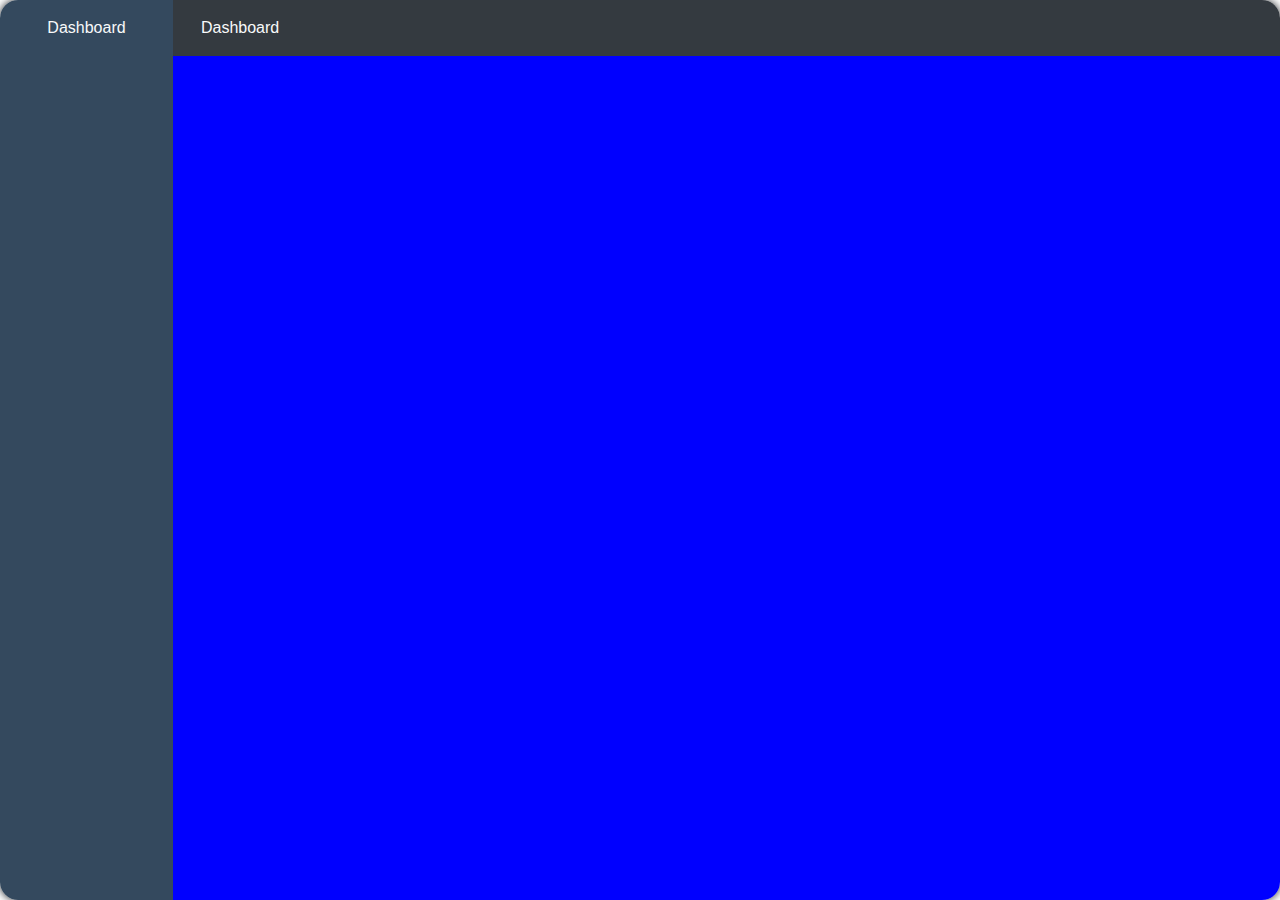
<file: RIF Concept/admin.html>
<!DOCTYPE html>
<html>
<head>
	<title></title>
	<link rel="stylesheet" type="text/css" href="assets/css/styles.css">
	<link rel="stylesheet" href="assets/bootstrap/css/bootstrap.min.css">
	
</head>
<body>
	<div class="main">
		<div class="pinggir">
			<div class="container p-3">
				<div class="text-light text-center">
						Dashboard
				</div>
			</div>
		</div>

		<div class="dasboard">
			<nav class="navbar bg-dark">
				<div class="nav-item text-light">
					Dashboard
				</div>

			</nav>
			<div class="main-page-dasboard">
				
			</div>			
		</div>
	</div>
</body>
</html>
</file>
<file: RIF Concept/assets/css/styles.css>
.mega-menu, .mega-menu >ul {
  position: relative;
  background-color:#343a40;
  height: 50px;
}
.mega-menu >ul >li {
  display: inline-block;
  padding:15.5px 0;
  overflow: hidden;
}
.mega-menu >ul >li >a {
  padding:17px;
  color:#282d32;
  text-decoration: none;
}
.mega-menu >ul >li:hover {
  background-color: #282d32;
  -webkit-transition:ease 0.3s;
}
.mega-menu .menu-detail {
  height: 0;
  visibility: hidden;
  opacity: 0;
  position: absolute;
}
/* adds some margin below the link sets  */
.navbar .dropdown-menu div[class*="col"] {
 margin-bottom:1rem;
}

.navbar .dropdown-menu {
  border:none;
  background-color:#282d32!important;
}

/* breakpoint and up - mega dropdown styles */
@media screen and (min-width: 992px) {

  /* remove the padding from the navbar so the dropdown hover state is not broken */
  .navbar {
    padding-top:0px;
    padding-bottom:0px;
  }

  /* remove the padding from the nav-item and add some margin to give some breathing room on hovers */
  .navbar .nav-item {
    padding:.5rem .5rem;
    margin:0 .25rem;
  }

  /* makes the dropdown full width  */
  .navbar .dropdown {position:static;}

  .navbar .dropdown-menu {
    width:100%;
    left:0;
    right:0;
    /*  height of nav-item  */
    top:45px;

    display:block;
    visibility: hidden;
    opacity: 0;
    transition: visibility 0s, opacity 0.3s linear;

  }
  


  
  /* shows the dropdown menu on hover */
  .navbar .dropdown:hover .dropdown-menu, .navbar .dropdown .dropdown-menu:hover {
    display:block;
    visibility: visible;
    opacity: 1;
    transition: visibility 0s, opacity 0.3s linear;
  }
  
  .navbar .dropdown-menu {
    border: 1px solid rgba(0,0,0,.15);
    background-color: #fff;
  }

}

.highlight-blue {
  color: #ffffff;
  background-color: #343a40;
  padding: 50px 0;
}

.highlight-blue p {
  color: #ecf0f1;
  line-height: 1.5;
}

.highlight-blue h2 {
  font-weight: normal;
  margin-bottom: 25px;
  line-height: 1.5;
  padding-top: 0;
  margin-top: 0;
  color: inherit;
}

.highlight-blue .intro {
  font-size: 16px;
  max-width: 500px;
  margin: 0 auto 25px;
}

.highlight-blue .buttons {
  text-align: center;
}

.highlight-blue .buttons .btn {
  padding: 16px 32px;
  margin: 6px;
  border: none;
  background: none;
  box-shadow: none;
  text-shadow: none;
  opacity: 0.9;
  text-transform: uppercase;
  font-weight: bold;
  font-size: 13px;
  letter-spacing: 0.4px;
  line-height: 1;
}

.highlight-blue .buttons .btn:hover {
  opacity: 1;
}

.highlight-blue .buttons .btn:active {
  transform: translateY(1px);
}

.highlight-blue .buttons .btn-primary, .highlight-blue .buttons .btn-primary:active {
  border: 2px solid rgba(255,255,255,0.7);
  border-radius: 6px;
  color: #ebeff1;
  box-shadow: none;
  text-shadow: none;
  padding: 14px 24px;
  background: transparent;
  transition: background-color 0.25s;
}
.map-clean {
  color: #313437;
  background-color: #fff;
}

.map-clean p {
  color: #7d8285;
}

.map-clean h2 {
  font-weight: bold;
  margin-bottom: 40px;
  padding-top: 40px;
  color: inherit;
}

@media (max-width:767px) {
  .map-clean h2 {
    margin-bottom: 25px;
    padding-top: 25px;
    font-size: 24px;
  }
}

.map-clean .intro {
  font-size: 16px;
  max-width: 500px;
  margin: 0 auto 40px;
}

.map-clean{
  background-color: #eee;
}


.posisi{
	position: relative;
	transform: translate(-50%,-50%);
}
/*-- side bar --*/
body,html{
  height: 100%;
  width: 100%;
}
.main{
  height: 100%;
  width: 100%;
  border-radius: 18px;
  display: flex;
  flex-direction: row;
  box-shadow: 0 0 9px 0;
  overflow: hidden;
 
}
.dasboard{
  position: relative;
  height: 100%;
  width: 100%;
  
}
.pinggir{
  position: relative;
  border: none;
  border-radius; 
  width: 200px;
  height: 100%;
  background-color:#34495e; 
}
.main-page-dasboard{
  position: relative;
  width: 100%;
  height: 100%;
  background-color: blue;
}
</file>
